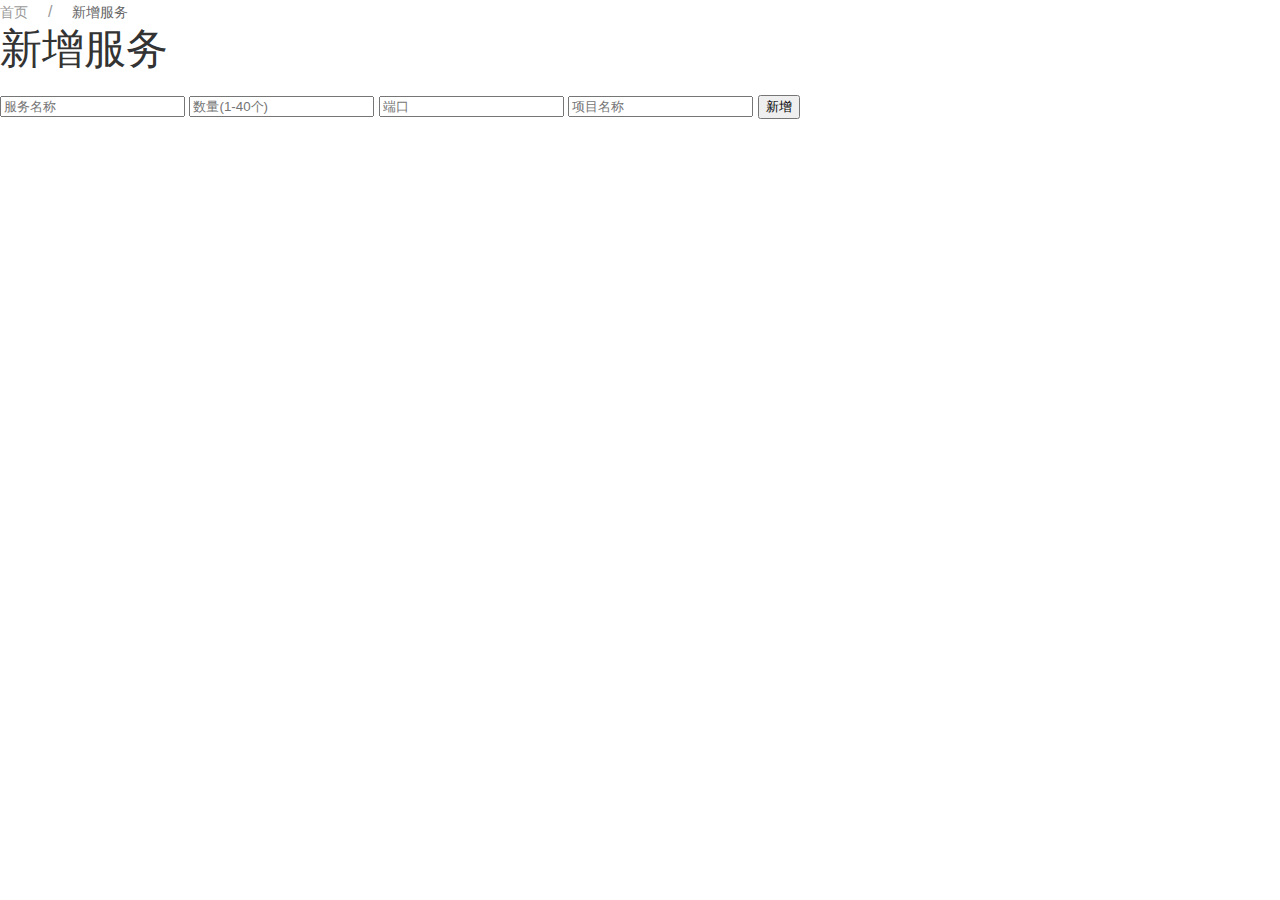
<file: templates/add.html>
<!DOCTYPE html>
<html lang="en">
<head>
    <meta charset="UTF-8">
    <title>add</title>
    <script type="application/javascript" src="/static/lib/jquery-3.2.1.min.js"></script>
    <link rel="stylesheet" href="/static/lib/uikit.min.css" />
    <script src="/static/lib/uikit.min.js"></script>
    <script src="/static/lib/uikit-icons.min.js"></script>
</head>
<body>
    <div class="uk-breadcrumb">
        <li><a href="#" id="btn_home">首页</a></li>
        <li><span href="#" id="btn_up">新增服务</span></li>
    </div>
    <div>
        <h1>新增服务</h1>
        <input id="sName" type="text" placeholder="服务名称">
        <input id="cNum" type="text" placeholder="数量(1-40个)">
        <input id="sPort" type="text" placeholder="端口">
        <input id="pName" type="text" placeholder="项目名称">
        <button id="btn_add">新增</button>
    </div>
</body>
</html>
<script>
    $('#btn_home').on('click',function () {
        location.href = '/';
    });
    $('#btn_add').on('click',function () {
        if( $('#sPort').val() == ''){
            var sPort = '80';
        }else{
            sPort = $('#sPort').val();
        }
        $.get('/api/add_service?sName='
            +$('#sName').val()
            +'&cNum='
            +$('#cNum').val()
            +'&sPort='
            +$('#sPort').val()
            +'&pName='
            +$('#pName').val()
            ,function (data) {
            console.log(data);
            if (data == '0') {
                alert('Wrong!');
            }else{
                alert('OK!');
            }
        });
    });
</script>
</file>
